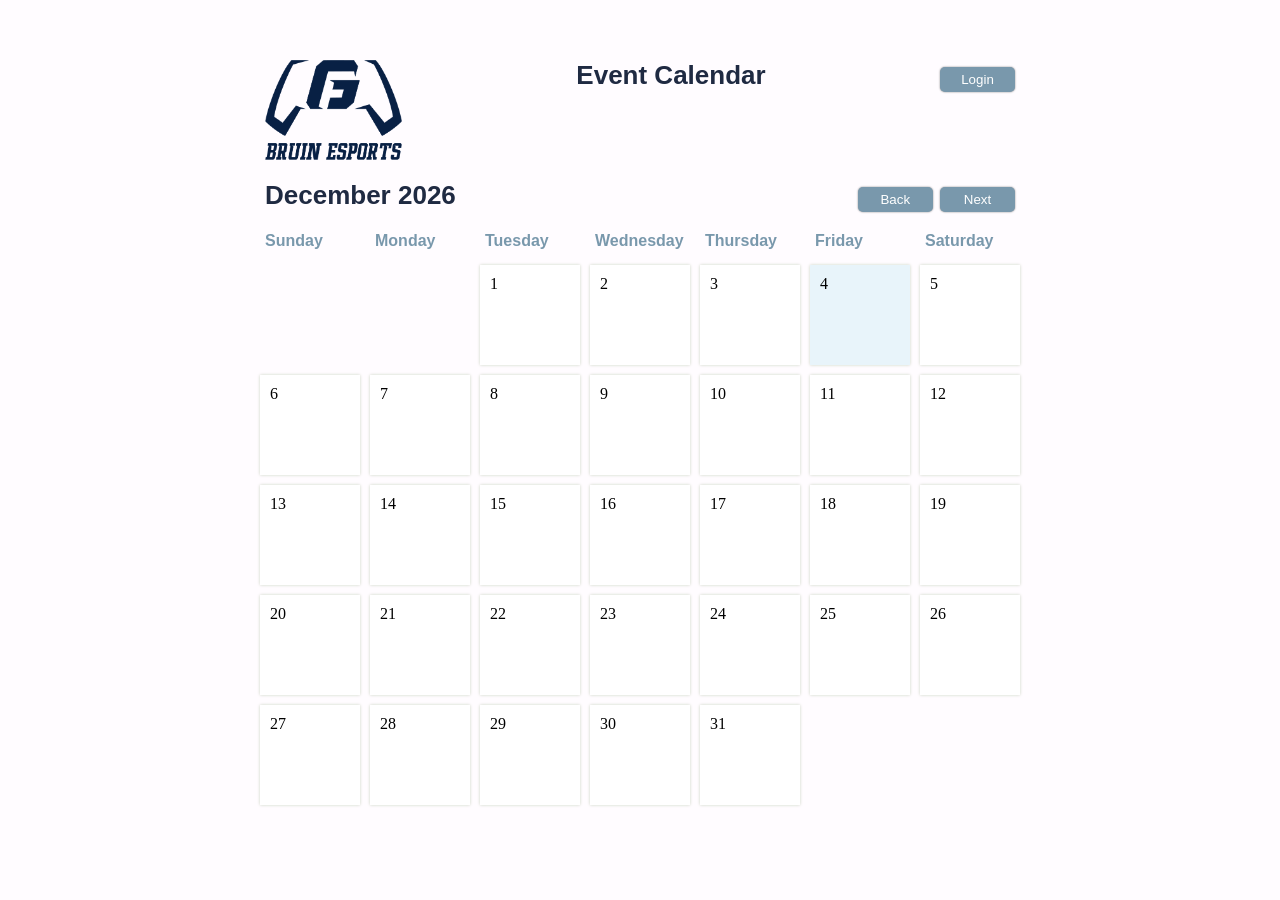
<file: SRC/index.html>
<!DOCTYPE html>
<html lang="en">
    <head>
        <meta charset="UTF-8">
        <meta name="viewport" content="width=device-width, initial-scale=1.0">
        <title>Calendar App Vanilla JS</title>

        <link rel="stylesheet" href="style.css">
        <link rel="icon" href="gf_blue_slate.png">
    </head>

    <body>


       
        <div id="container">
            <div id="header">
                <img src="Logo.png" height="100">
                <div>Event Calendar</div>
                <div>
                    <button id="loginButton">Login</button>
                </div>
            </div>
            
            

            <div id="header">
                <div id="monthDisplay"></div>
                <div>
                    <button id="backButton">Back</button>
                    <button id="nextButton">Next</button>
                </div>
            </div>

            <div id="weekdays">
                <div>Sunday</div>
                <div>Monday</div>
                <div>Tuesday</div>
                <div>Wednesday</div>
                <div>Thursday</div>
                <div>Friday</div>
                <div>Saturday</div>
            </div>


            <div id="calendar"></div>
        </div>
       
        


        <div id="newEventModal">
            <h2>New Event</h2>
            <input id="eventTitleInput" placeholder="Event Title" />
            <br>
            <div id="timeDropdowns">
                <div class = "dropdown">
                    <button>Start Time</button>
                    <div class="content">
                        <a href="#">9:00 AM</a>
                        <a href="#">10:00 AM</a>
                        <a href="#">11:00 AM</a>
                        <a href="#">12:00 PM</a>
                        <a href="#">1:00 PM</a>
                        <a href="#">2:00 PM</a>
                        <a href="#">3:00 PM</a>
                        <a href="#">4:00 PM</a>
                    </div>
                </div>
                <div class = "dropdown">
                    <button>End Time</button>
                    <div class="content">
                        <a href="#">9:00 AM</a>
                        <a href="#">10:00 AM</a>
                        <a href="#">11:00 AM</a>
                        <a href="#">12:00 PM</a>
                        <a href="#">1:00 PM</a>
                        <a href="#">2:00 PM</a>
                        <a href="#">3:00 PM</a>
                        <a href="#">4:00 PM</a>
                    </div>
                </div>
            </div>
            <br>
            <input id="nameInput" placeholder="Name" />
            <br>
            <input id="emailInput" placeholder="Email" />
            <br>
            <textarea id="descriptionTextArea" placeholder="Description"></textarea>

            <!--
            <h2>Choose a Time:</h2>

        
            <button id="timeButton">9:00 AM</button>
            <button id="timeButton">10:00 AM</button>
            <button id="timeButton">11:00 AM</button>
            <button id="timeButton">12:00 PM</button>
            <button id="timeButton">1:00 PM</button>
            <button id="timeButton">2:00 PM</button>
            <button id="timeButton">3:00 PM</button>
            <button id="timeButton">4:00 PM</button>
        -->

            

            <button id="saveButton">Save</button>
            <button id="cancelButton">Cancel</button>
        </div>
    

        <div id="deleteEventModal">
            <h2>Event</h2>

            <p id="eventText"></p>

            <button id="deleteButton">Delete</button>
            <button id="closeButton">Close</button>
        </div>

       

        <div id="modalBackDrop"></div>

        <script src="./script.js"></script>
    </body>
</html>
</file>
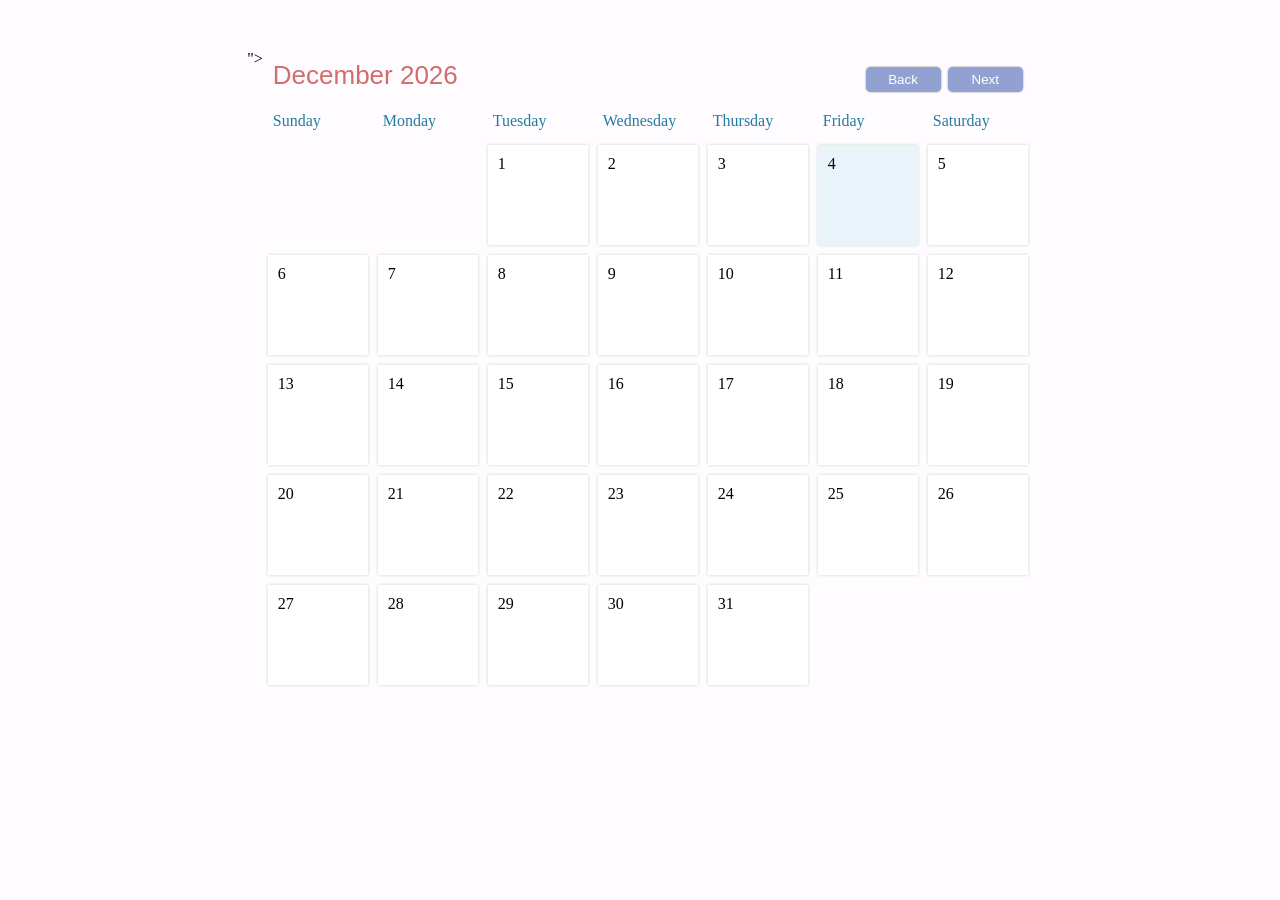
<file: SRC/api-docker-setup/src/template/index.html>
<!DOCTYPE html>
<html lang="en">
    <head>
        <meta charset="UTF-8">
        <meta name="viewport" content="width=device-width, initial-scale=1.0">
        <title>Calendar App Vanilla JS</title>

        <link rel="stylesheet" href="style.css">">
    </head>

    <body>

        <div id="container">
            <div id="header">
                <div id="monthDisplay"></div>
                <div>
                    <button id="backButton">Back</button>
                    <button id="nextButton">Next</button>
                </div>
            </div>

            <div id="weekdays">
                <div>Sunday</div>
                <div>Monday</div>
                <div>Tuesday</div>
                <div>Wednesday</div>
                <div>Thursday</div>
                <div>Friday</div>
                <div>Saturday</div>
            </div>

            <div id="calendar"></div>
        </div>

        <div id="newEventModal">
            <h2>New Event</h2>

            <input id="eventTitleInput" placeholder="Event Title" />

            <button id="saveButton">Save</button>
            <button id="cancelButton">Cancel</button>
        </div>

        <div id="deleteEventModal">
            <h2>Event</h2>

            <p id="eventText"></p>

            <button id="deleteButton">Delete</button>
            <button id="closeButton">Close</button>
        </div>

        <div id="modalBackDrop"></div>

        <script src="./script.js"></script>
    </body>
</html>
</file>
<file: SRC/style.css>
body {
  display: flex;
  margin-top: 50px;
  justify-content: center;
  background-color: #FFFCFF;
}
button {
  width: 75px;
  cursor: pointer;
  box-shadow: 0px 0px 2px gray;
  border: none;
  outline: none;
  padding: 5px;
  border-radius: 5px;
  color: white;
}

#header {
  padding: 10px;
  color: #1F2A42;
  font-size: 26px;
  font-family: "trade gothic bold", sans-serif;
  font-weight: bold;
  display: flex;
  justify-content: space-between;
}
#header button {
  background-color:#7998AC;
}
#container {
  width: 770px;
}
#weekdays {
  width: 100%;
  display: flex;
  color: #7998AC;
  font-size: 16px;
  font-family: "trade gothic bold", sans-serif;
  font-weight: bold
}
#weekdays div {
  width: 100px;
  padding: 10px;
}
#calendar {
  width: 100%;
  margin: auto;
  display: flex;
  flex-wrap: wrap;
}
.day {
  width: 100px;
  padding: 10px;
  height: 100px;
  cursor: pointer;
  box-sizing: border-box;
  background-color: white;
  margin: 5px;
  box-shadow: 0px 0px 3px #CBD4C2;
  display: flex;
  flex-direction: column;
  justify-content: space-between;
}
.day:hover {
  background-color: #e9e9ef;
}

.day + #currentDay {
  background-color:#e8f4fa;
}
.event {
  font-size: 10px;
  padding: 3px;
  background-color: #7998AC;
  color: white;
  border-radius: 5px;
  max-height: 55px;
  overflow: hidden;
}
.padding {
  cursor: default !important;
  background-color: #FFFCFF !important;
  box-shadow: none !important;
}
#newEventModal, #deleteEventModal {
  display: none;
  z-index: 20;
  padding: 25px;
  background-color: #e8f4fa;
  box-shadow: 0px 0px 3px black;
  border-radius: 5px;
  width: 300px;
  top: 100px;
  left: calc(50% - 175px);
  position: absolute;
  font-family: sans-serif;
}
#eventTitleInput {
  padding: 10px;
  width: 100%;
  box-sizing: border-box;
  margin-bottom: 25px;
  border-radius: 3px;
  outline: none;
  border: none;
  box-shadow: 0px 0px 3px gray;
}
#nameInput {
  padding: 10px;
  width: 100%;
  box-sizing: border-box;
  margin-bottom: 25px;
  border-radius: 3px;
  outline: none;
  border: none;
  box-shadow: 0px 0px 3px gray;
}
#emailInput {
  padding: 10px;
  width: 100%;
  box-sizing: border-box;
  margin-bottom: 25px;
  border-radius: 3px;
  outline: none;
  border: none;
  box-shadow: 0px 0px 3px gray;
}
#descriptionTextArea {
  padding: 10px;
  font-family: sans-serif;
  min-height: 100px;
  max-height: 100px;
  min-width: 100%;
  max-width: 100%;
  box-sizing: border-box;
  margin-bottom: 25px;
  border-radius: 3px;
  outline: none;
  border: none;
  box-shadow: 0px 0px 3px gray;
}
#eventTitleInput.error {
  border: 2px solid red;
}
#cancelButton, #deleteButton {
  background-color: #d36c6c;
}
#saveButton, #closeButton, #loginButton {
  background-color: #7998AC;
}
.dropdown button{
  background-color: #f0f0f0;
  color: black;
  padding: 12px 16px;
  border: none;
  cursor: pointer;
  width: 100%;
}
.dropdown a {
  display: block;
  color: black;
  padding: 12px 16px;
  text-decoration: none;
  
}
.dropdown .content {
  display: none;
  position: absolute;
  background-color: #f0f0f0;
  min-width: 100px;
  box-shadow: 0px 8px 16px 0px rgba(0,0,0,0.2);
  z-index: 1;
}

.dropdown:hover .content {
  display: block;
}

.dropdown:hover button {
  background-color: #a3a3a4;
}

.dropdown a:hover {
  background-color: #a3a3a4;
}

#timeDropdowns {
  display: flex;
  justify-content: space-between;
  margin-bottom: 10px;
}

#timeButton{ 
  background-color: #f0f0f0;
  color:#1F2A42;
  margin-bottom: 10px;
}
#timeButton:hover{
  background-color: #a3a3a4;
}
#eventText {
  font-size: 14px;
}
#modalBackDrop {
  display: none;
  top: 0px;
  left: 0px;
  z-index: 10;
  width: 100vw;
  height: 100vh;
  position: absolute;
  background-color: rgba(0,0,0,0.8);
}
</file>
<file: SRC/api-docker-setup/src/template/style.css>
body {
  display: flex;
  margin-top: 50px;
  justify-content: center;
  background-color: #FFFCFF;
}
button {
  width: 75px;
  cursor: pointer;
  box-shadow: 0px 0px 2px gray;
  border: none;
  outline: none;
  padding: 5px;
  border-radius: 5px;
  color: white;
}

#header {
  padding: 10px;
  color: #d36c6c;
  font-size: 26px;
  font-family: sans-serif;
  display: flex;
  justify-content: space-between;
}
#header button {
  background-color:#92a1d1;
}
#container {
  width: 770px;
}
#weekdays {
  width: 100%;
  display: flex;
  color: #247BA0;
}
#weekdays div {
  width: 100px;
  padding: 10px;
}
#calendar {
  width: 100%;
  margin: auto;
  display: flex;
  flex-wrap: wrap;
}
.day {
  width: 100px;
  padding: 10px;
  height: 100px;
  cursor: pointer;
  box-sizing: border-box;
  background-color: white;
  margin: 5px;
  box-shadow: 0px 0px 3px #CBD4C2;
  display: flex;
  flex-direction: column;
  justify-content: space-between;
}
.day:hover {
  background-color: #e8faed;
}

.day + #currentDay {
  background-color:#e8f4fa;
}
.event {
  font-size: 10px;
  padding: 3px;
  background-color: #58bae4;
  color: white;
  border-radius: 5px;
  max-height: 55px;
  overflow: hidden;
}
.padding {
  cursor: default !important;
  background-color: #FFFCFF !important;
  box-shadow: none !important;
}
#newEventModal, #deleteEventModal {
  display: none;
  z-index: 20;
  padding: 25px;
  background-color: #e8f4fa;
  box-shadow: 0px 0px 3px black;
  border-radius: 5px;
  width: 350px;
  top: 100px;
  left: calc(50% - 175px);
  position: absolute;
  font-family: sans-serif;
}
#eventTitleInput {
  padding: 10px;
  width: 100%;
  box-sizing: border-box;
  margin-bottom: 25px;
  border-radius: 3px;
  outline: none;
  border: none;
  box-shadow: 0px 0px 3px gray;
}
#eventTitleInput.error {
  border: 2px solid red;
}
#cancelButton, #deleteButton {
  background-color: #d36c6c;
}
#saveButton, #closeButton {
  background-color: #92a1d1;
}
#eventText {
  font-size: 14px;
}
#modalBackDrop {
  display: none;
  top: 0px;
  left: 0px;
  z-index: 10;
  width: 100vw;
  height: 100vh;
  position: absolute;
  background-color: rgba(0,0,0,0.8);
}
</file>
